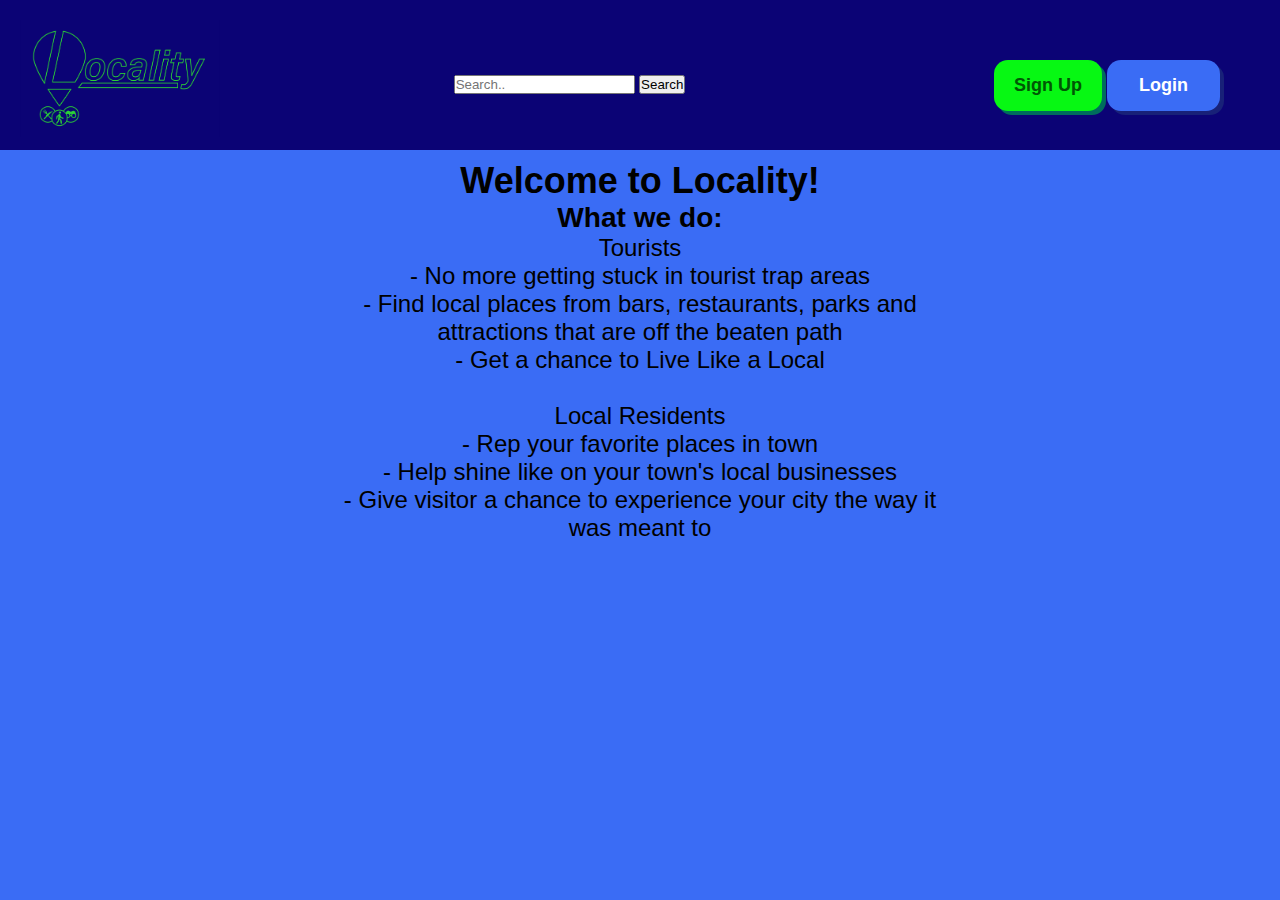
<file: index.html>
<!DOCTYPE html>
<html lang="en">
<head>
<title>Locality Index</title>
<meta charset="utf-8">
<meta name="viewport" content="width=device-width, initial-scale=1">
<link rel="stylesheet" href="stylelayout.css">
</head>
<body>
  <header>
    <div class="topnav">
      <div class="topnav-left">
            <img class="lglogo" src="LogoFull_3.0.png" width="200" height="auto">
        <a href="login.php" class ="login">Login</a>
        <a href="signup.php" class ="signup">Sign Up</a>
        <div class="search-container">
          <form>
            <input class="searchbar" type="text" placeholder="Search.." name="search">
            <button type="submit">Search</button>
          </form>
        </div>
      </div>
    </div>
  </header>

<div class="row">
  <div class="column side">
	<!--<img class="smlogo" src="LogoSmall_3.0.png">-->
  </div>
  
  <div class="column middle">
    <h2>Welcome to Locality!</h2>
    <h3>What we do:</h3>
    <dl class="deets">
      <dt>Tourists</dt>
      <dd>- No more getting stuck in tourist trap areas</dd>
      <dd>- Find local places from bars, restaurants, parks and attractions that are off the beaten path</dd>
      <dd>- Get a chance to Live Like a Local</dd><br>

      <dt>Local Residents</dt>
      <dd>- Rep your favorite places in town</dd>
      <dd>- Help shine like on your town's local businesses</dd>
      <dd>- Give visitor a chance to experience your city the way it was meant to</dd>
    </dl>
  </div>
  
  <div class="column side">
	<!--<img class="smlogo" src="LogoSmall_3.0.png">-->
  </div>
</div>
  
</body>
</html>
</file>
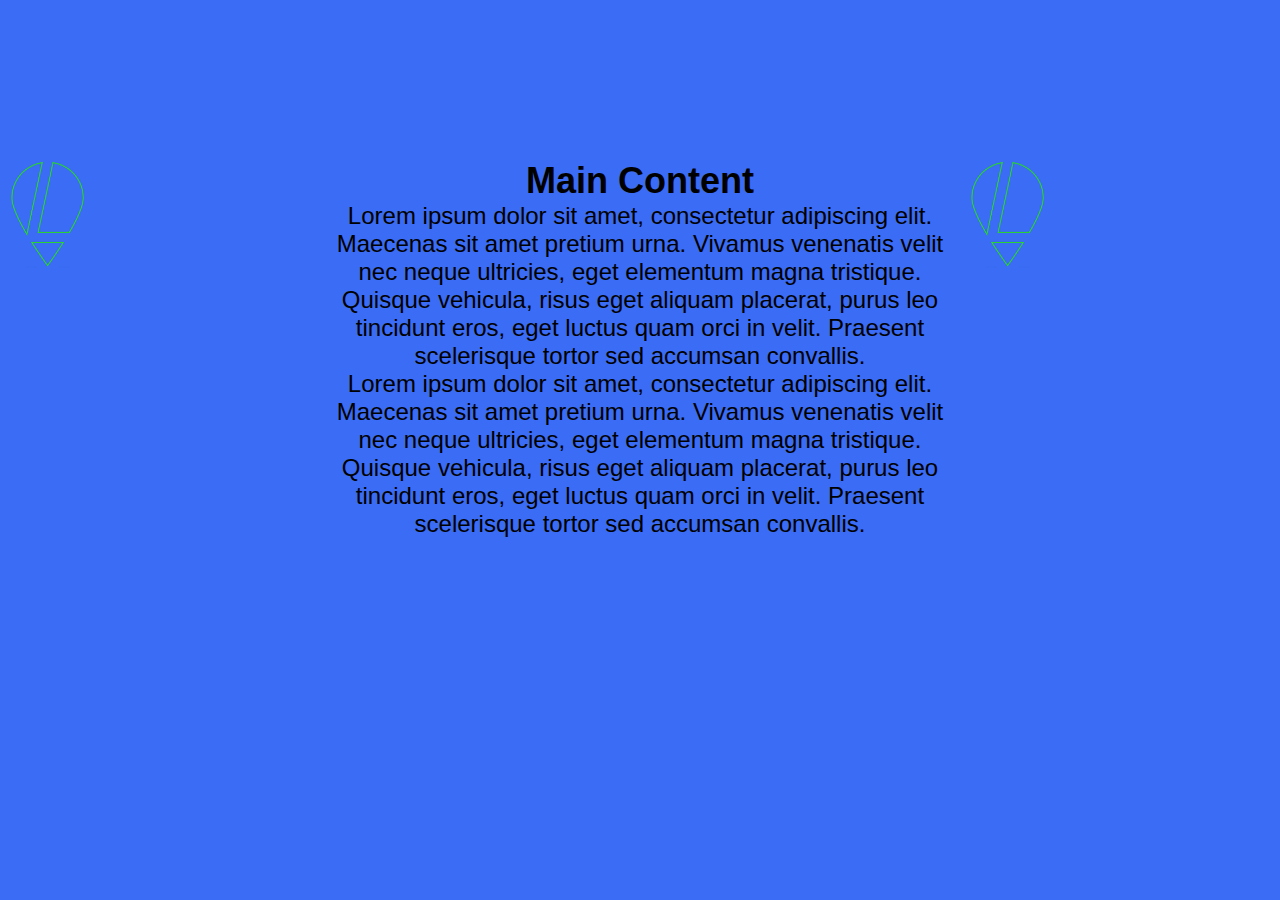
<file: index1.html>
<!DOCTYPE html>
<html lang="en">
<head>
<title>Locality Index</title>
<meta charset="utf-8">
<meta name="viewport" content="width=device-width, initial-scale=1">
<link rel="stylesheet" href="stylelayout.css">
</head>
<body>

<div class="row">
  <div class="column side">
	<img src="LogoSmall_3.0.png" width="25%">
  </div>
  
  <div class="column middle">
    <h2>Main Content</h2>
    <p>Lorem ipsum dolor sit amet, consectetur adipiscing elit. Maecenas sit amet pretium urna. Vivamus venenatis velit nec neque ultricies, eget elementum magna tristique. Quisque vehicula, risus eget aliquam placerat, purus leo tincidunt eros, eget luctus quam orci in velit. Praesent scelerisque tortor sed accumsan convallis.</p>
    <p>Lorem ipsum dolor sit amet, consectetur adipiscing elit. Maecenas sit amet pretium urna. Vivamus venenatis velit nec neque ultricies, eget elementum magna tristique. Quisque vehicula, risus eget aliquam placerat, purus leo tincidunt eros, eget luctus quam orci in velit. Praesent scelerisque tortor sed accumsan convallis.</p>
  </div>
  
  <div class="column side">
	<img src="LogoSmall_3.0.png" width="25%">
  </div>
</div>
  
</body>
</html>
</file>
<file: stylelayout.css>
* {
  box-sizing: border-box;
	padding: 0px;
	margin: 0px;
	font-family: Arial, Helvetica, sans-serif;
}

body {
	padding-top: 150px;
  background: rgb(58, 108, 245);
  margin: 0;
}

.topnav{
	position: fixed;
	top: 0;
  width: 100%;
  height: 35px;
  display: block;
  background-color: rgb(11, 3, 117);
  padding: 75px;
  text-align: center;
  opacity: 1;
}

.navBar{
  width:100%;
	opacity: 1;
  
}

.login{
  color: white;
  background-color: rgb(58, 108, 245);
  border-radius: 14px;
	text-decoration: none;
  font-size: large;
  margin: -15px;
  padding: 15px 32px;
  float: right;
	font-weight: 750;
	transition: all 0.2s ease-out;
	box-shadow: 4px 4px #182178;
}
.signup{
  color: #005704;
  background-color: #07f813;
  border-radius: 14px;
	text-decoration: none;
  font-size: large;
  margin: -15px 20px;
  padding: 15px 20px;
  float: right;
	font-weight: 750;
	transition: all 0.2s ease-out;
	box-shadow: 4px 4px #006c5d;
}

.signup:hover{
  background: #45a049;
	transition: all 0.2s ease-in;
}

.login:hover{
  background: #2d55cd;
	transition: all 0.2s ease-in;
}

.lglogo {
  float: left;
  margin: -55px;
}
.main_search {
  width: 50%;
  height: 100%;
	padding: 14px 20px;
	border-radius: 14px;
  margin-left: 0px;
  margin-top: -200px;
	box-shadow: 4px 4px #182178;
}

.search_btn[type=submit]{
	margin-left: 100px;
	width: auto;
  background-color: #07f813; 
  color: #005704;
  padding: 14px 20px;
  border: none;
  border-radius: 14px;
  cursor: pointer;
	transition: all 0.2s ease-out;
  margin-top: -200px;
	box-shadow: 4px 4px #006c5d;
}

.search_btn[type=submit]:hover {
  background-color: #45a049;
	transition: all 0.2s ease-in;
}

.column {
  float: left;
  padding: 10px;
}

/*Left and right columns*/
.column.side {
  width: 25%;
}

/* Middle column */
.column.middle {
  width: 50%;
  text-align: center;
  font-size: x-large;
}

/* Clear floats after the columns */
.row:after {
  content: "";
  display: table;
  clear: both;
}

@media screen and (max-width: 600px) {
  .column.side, .column.middle {
    width: 100%;
  }
}

.smlogo {
  position: absolute;
  z-index: -1;
  width: 25%;
}

.welcome{
	color: white;
  text-align: center;
	padding-bottom: 10px;
  font-size: 40px;
	cursor: default;
}

.whatDo{
	color: white;
  padding: 10px;
	cursor: default;
}

.info_title{
	color:white;
	text-align: left;
	position: static;
}

.info_content{
  color: #b5b5b5;
  text-align: left;
  padding-bottom: 5px;
	padding-left: 20px;
  text-decoration: bold;
	transition: all 0.3s ease-out;
}

.info_content:hover{
  color: white;
	transition: all 0.3s ease-in;
}

.info_full{
	width: 100%;
	background-color: #2e51ff;
	padding: 20px;
	border-radius: 14px;
	cursor: default;
}

.footer{
	color: rgb(202, 202, 202);
  text-align: center;
	padding-bottom: 5px;
}

.login_form{
	padding: 15px 5px 10px 5px;
	background-color: white;
	border-radius: 14px;
  box-shadow: 8px 8px #2f51b0;
}

.login_form_input, select {
  width: 75%;
  padding: 12px 20px;
  margin-bottom: 10px;
  display: inline-block;
  border: 1px solid #ccc;
  border-radius: 14px;
  box-sizing: border-box;
}

.login_form_submit[type=submit] {
  width: 75%;
  background-color: #07f813; 
  color: #005704;
  padding: 14px 20px;
  margin: 8px 0;
  border: none;
  border-radius: 14px;
  cursor: pointer;
	transition: all 0.2s ease-out;
}

.login_form_submit[type=submit]:hover {
  background-color: #45a049;
	transition: all 0.2s ease-in;
}

.signUp_form{
	padding: 15px 5px 10px 5px;
	background-color: white;
	border-radius: 14px;
  box-shadow: 8px 8px #2f51b0;
}

.signUp_form_input, select {
  width: 75%;
  padding: 12px 20px;
  margin-bottom: 10px;
  display: inline-block;
  border: 1px solid #ccc;
  border-radius: 14px;
  box-sizing: border-box;
}

.signUp_form_submit[type=submit] {
  width: 75%;
  background-color: #07f813; 
  color: #005704;
  padding: 14px 20px;
  margin: 8px 0;
  border: none;
  border-radius: 14px;
  cursor: pointer;
	transition: all 0.2s ease-out;
}

.signUp_form_submit[type=submit]:hover {
  background-color: #45a049;
	transition: all 0.2s ease-in;
}

.form_info{
	color: #202ea8;
	margin: 12px 25px 3px 25px;
	font-size: 30px;
	font-weight: 600;
}

.redirect_size{
	font-size: 18px;
	margin-bottom: 8px;
}

.redirect_btn{
	background-color: #07f813;
	font-size: 14px;
	font-weight: 600;
	padding: 4px;
	border-radius: 14px;
	text-decoration: none;
	color: #005704;
	margin-bottom: 2px;
	transition: all 0.2s ease-out;
}

.redirect_btn:hover {
  background-color: #45a049;
	transition: all 0.2s ease-in;
}

.form_content_titles{
	font-size: 20px;
	font-weight: 500;
	padding: 12px 0px 0px 0px;
	margin: 0px;
	margin-left: 6px;
}

.recommend_form{
	padding: 15px 5px 10px 5px;
	background-color: white;
	border-radius: 14px;
  box-shadow: 8px 8px #2f51b0;
}

.recommend_form_input, select {
  width: 75%;
  padding: 12px 20px;
  margin-bottom: 10px;
  display: inline-block;
  border: 1px solid #ccc;
  border-radius: 14px;
  box-sizing: border-box;
}

.recommend_form_submit[type=submit] {
  width: 75%;
  background-color: #07f813; 
  color: #005704;
  padding: 14px 20px;
  margin: 8px 0;
  border: none;
  border-radius: 14px;
  cursor: pointer;
	transition: all 0.2s ease-out;
}

.recommend_form_submit[type=submit]:hover {
  background-color: #45a049;
	transition: all 0.2s ease-in;
}

a{
  text-decoration: none;
}

.nav_active {
  background-color: #07f813;
  color: #005704;
  cursor: pointer;
  margin: 0px;
  padding: 15px 60px 15px 20px;
  list-style: none;
}

.nav_select{
  background: none;
  cursor: pointer;
  position: relative;
  transition: all 0.35s;
  outline: none;
  margin: 0px;
  padding: 15px 60px 15px 20px;
  list-style: none;
  text-decoration: none;
}

.nav_select a{
  position: relative;
  z-index: 2;
  color: white;
  text-decoration: none;
}

.nav_txt{
  position: relative;
  z-index: 99;
  color: white;
  text-decoration: none;
}

.nav_select:after {
  position: absolute;
  content: '';
  top: 0;
  left: 0;
  width: 0;
  height: 100%;
  background: #07ce11;
  transition: all 0.35s;
}

.nav_select:hover{
  color: #ffffff; 
}

.nav_select:hover:after{
  width: 100%;
}

.sideNav{
  position: fixed;
}

.review_form{
	padding: 15px 5px 10px 5px;
	background-color: white;
	border-radius: 14px;
}

.review_form_submit[type=submit] {
  width: 75%;
  background-color: #07f813; 
  color: #005704;
  padding: 14px 20px;
  margin: 8px 0;
  border: none;
  border-radius: 14px;
  cursor: pointer;
	transition: all 0.2s ease-out;
}

.review_form_submit[type=submit]:hover {
  background-color: #45a049;
	transition: all 0.2s ease-in;
}

.review_form_info{
	color: #202ea8;
	margin: 12px 25px 3px 25px;
	font-size: 24px;
	font-weight: 500;
}

.home_content{
	padding: 15px 5px 10px 5px;
	background-color: white;
	border-radius: 14px;
}

.review_content{
  resize: vertical;
  width: 75%; 
  height: 200px;
  padding: 12px 12px 12px 12px;
  display: inline-block;
  border: 1px solid #ccc;
  border-radius: 14px;
  box-sizing: border-box;
}

.checkbox{
  cursor: pointer;  
}

.content{
	padding: 15px 25px 20px 25px;
	background-color: white;
	border-radius: 14px;
  text-align: left;
}

.checkbox_form{
  padding-left: 25px;
  padding-top: 3px;
  padding-bottom: 8px;
  font-size: 20px;
}

.pull_content{
	padding: 15px 25px 20px 25px;
	background-color: white;
	border-radius: 14px;
  text-align: left;
  box-shadow: 8px 8px #2f51b0;
}

.review_image{
  max-width: 250px;
  max-height: 200px;
	border-radius: 14px;
	float: left;
	margin-right: 10px;
}

.pulled_reivew{
  padding: 8px;
	background-color: rgb(226, 226, 226);
	border-radius: 14px;
  text-align: left;
  font-size: 20px; 
  color:rgb(46, 46, 46);
}

.review_review{
	clear: left;
  padding-top: 15px;
  font-size: 23px; 
  font-weight: 700; 
  font-style: italic;
  color: rgb(46, 46, 46);
}

.review_address{
  float: left;
  padding-left: 3px;
  color: rgb(73, 73, 73);
  font-size: 18px;  
  font-style: italic;
}

.review_count{
  clear: left;
  padding-left: 10px;
	padding-top: 8px;
  color: rgb(104, 104, 104);
  font-size: 16px;  
  font-style: italic;
	
}

.review_des{
	padding-top: 3px;
	padding-left: 10px;
  color: rgb(65 65 65);
  font-size: 22px;  
  font-weight:540;
}

.review_busName{
  color: rgb(46, 46, 46);
  font-size: 48px;  
  font-style: bold; 
}

.error {
  font-weight: bold;
  color: #C00;
}

input[type=file]::file-selector-button{
  background-color: #07f813; 
  border: 1px solid #005704;
  color: #005704;
  padding: 6px 13px;
  text-align: center;
  text-decoration: none;
  display: inline-block;
  font-size: 14px;
  margin: 8px 6px;
	margin-bottom: 15px;
  cursor: pointer;
  border-radius: 14px;
	box-shadow: 2px 2px #006c5d;
}

input[type=file]::file-selector-button:hover {
  background-color: #a2ffa6; 
  border: 1px solid #005704;
  color: #005704;
  padding: 6px 13px;
  text-align: center;
  text-decoration: none;
  display: inline-block;
  font-size: 14px;
  margin: 8px 6px;
	margin-bottom: 15px;
  cursor: pointer;
  border-radius: 14px;
}

.cancel_delete_btn{
  cursor: pointer;
  background-color: #07f813;
  border: none;
  color: #005704;
  padding: 15px 32px;
  margin: 12px;
  margin-top: 15px;
  text-align: center;
  text-decoration: none;
  display: inline-block;
  font-size: 16px;
  font-weight: bold;
  border-radius: 14px;
  box-shadow: 4px 4px #005704;
  transition: all 0.2s ease;
}

.cancel_delete_btn:hover{
  background-color: #b8ffbc;
  transition: all 0.2s ease;
}

.delete_btn{
  cursor: pointer;
  background-color: #f80707;
  border: none;
  color: rgb(34, 0, 0);
  padding: 10px 25px;
  margin:12px;
  text-align: center;
  text-decoration: none;
  display: inline-block;
  font-size: 14px;
  font-weight: bold;
  border-radius:14px;
  box-shadow: 4px 4px #570505;
  transition: all 0.2s ease;
}

.delete_btn:hover{
  background-color: #ff9b9b;
  transition: all 0.2s ease;
}
</file>
